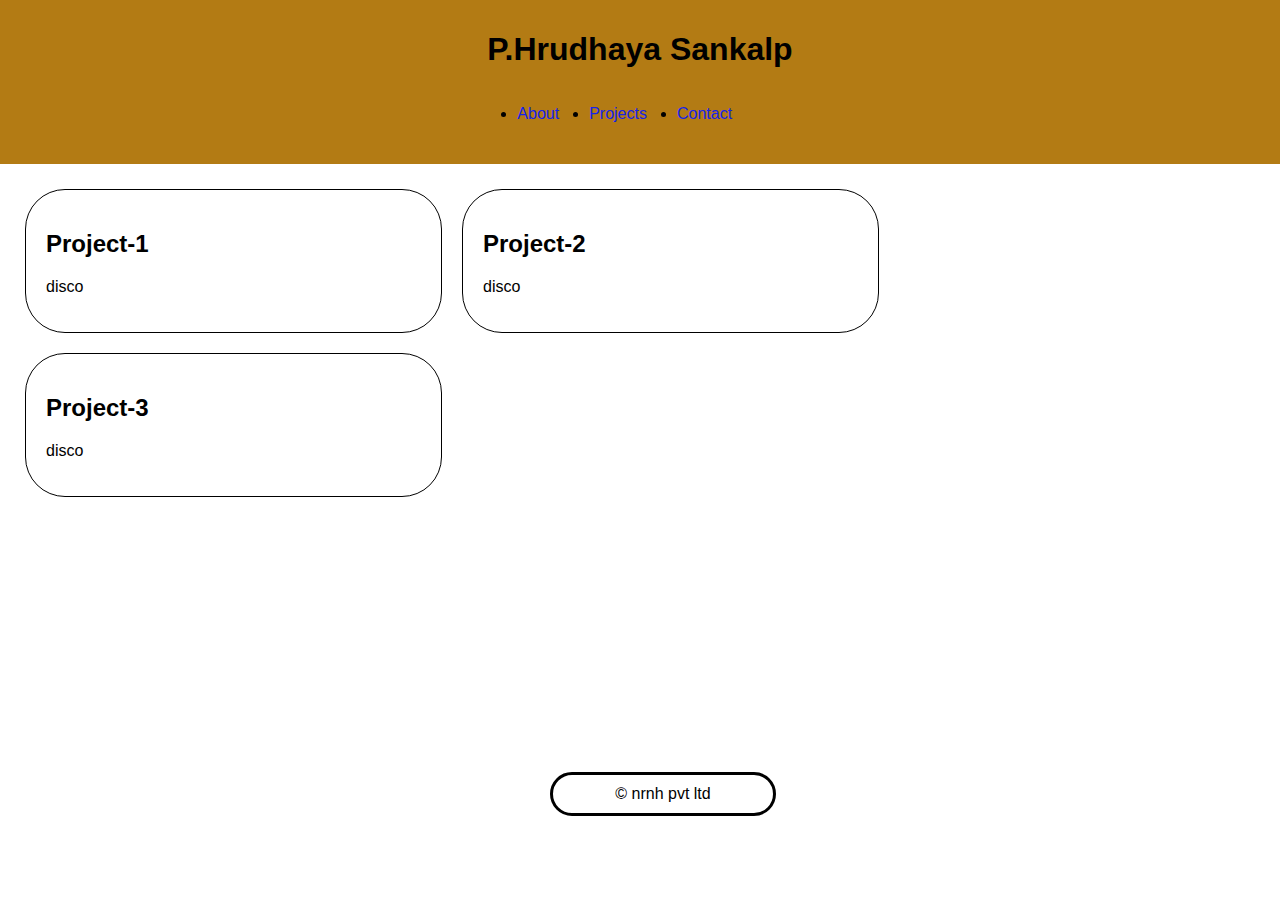
<file: index.html>
<!DOCTYPE html>
<html lang="en">
<head>
    <meta charset="UTF-8">
    <meta name="viewport" content="width=device-width, initial-scale=1.0">
    <title>portfolio</title>
    <style>
        body{font-family: Arial, Helvetica, sans-serif;margin: auto;}
        header{background:white;color: rgb(0, 0, 0);padding: 10px;display: flex; justify-content: center;}
        nav ul{ display:flex;flex-wrap: wrap; padding: 15px;}
        nav li{margin: 0 15px;}
        nav a{color: rgb(21, 35, 235);text-decoration: none;text-align: center;}
        .container{display:flex;flex-wrap: wrap; padding: 15px;}
        .card{ flex:1 1 300px;margin: 10px ; padding: 20px; border :1px solid black;border-radius: 40px;}
        footer{text-align: center;margin: 2px; border: 3px solid black;padding: 10px;border-radius: 40px;width: 200px;margin-left: 550px;margin-top: 250px;}
        @media(max-width: 600px){
            nav ul{
                flex-direction: column ;
                align-items: center;
            }
            nav li{
                margin: 10px 0;   
            }
            .card{
                flex: 1 1 100%;
                max-width: 100%;
            }
        }
        @media (min-width:601px) and (max-width:1024px) {
            .card{
                flex:1 1 45%;
                max-width: 45%;
            }
        }
        @media (min-width:1025px) {
            .card{
                flex:1 1 30%;
                max-width: 30%;
            }
        }
        
   </style>
</head>
<body> 
    <header style="background-color: rgb(179, 123, 20);">
        <nav class="head">
            <div><h1> P.Hrudhaya Sankalp</h1></div>
            <div>
                <ul>
                    <li><a href="#">About</a></li>
                    <li><a href="#">Projects</a></li>
                    <li><a href="#">Contact</a></li>
                </ul>
            </div>

        </nav>
    </header>
    <main>
        <nav class="container">
            <div class="card"><h2>Project-1</h2><p>disco</p></div>
            <div class="card"><h2>Project-2</h2><p>disco</p></div>
            <div class="card"><h2>Project-3</h2><p>disco</p></div>
        </nav>
    </main>
    <footer>
        <nav><span>&copy; nrnh pvt ltd</span></nav>
    </footer>
</body>
</html>
</file>
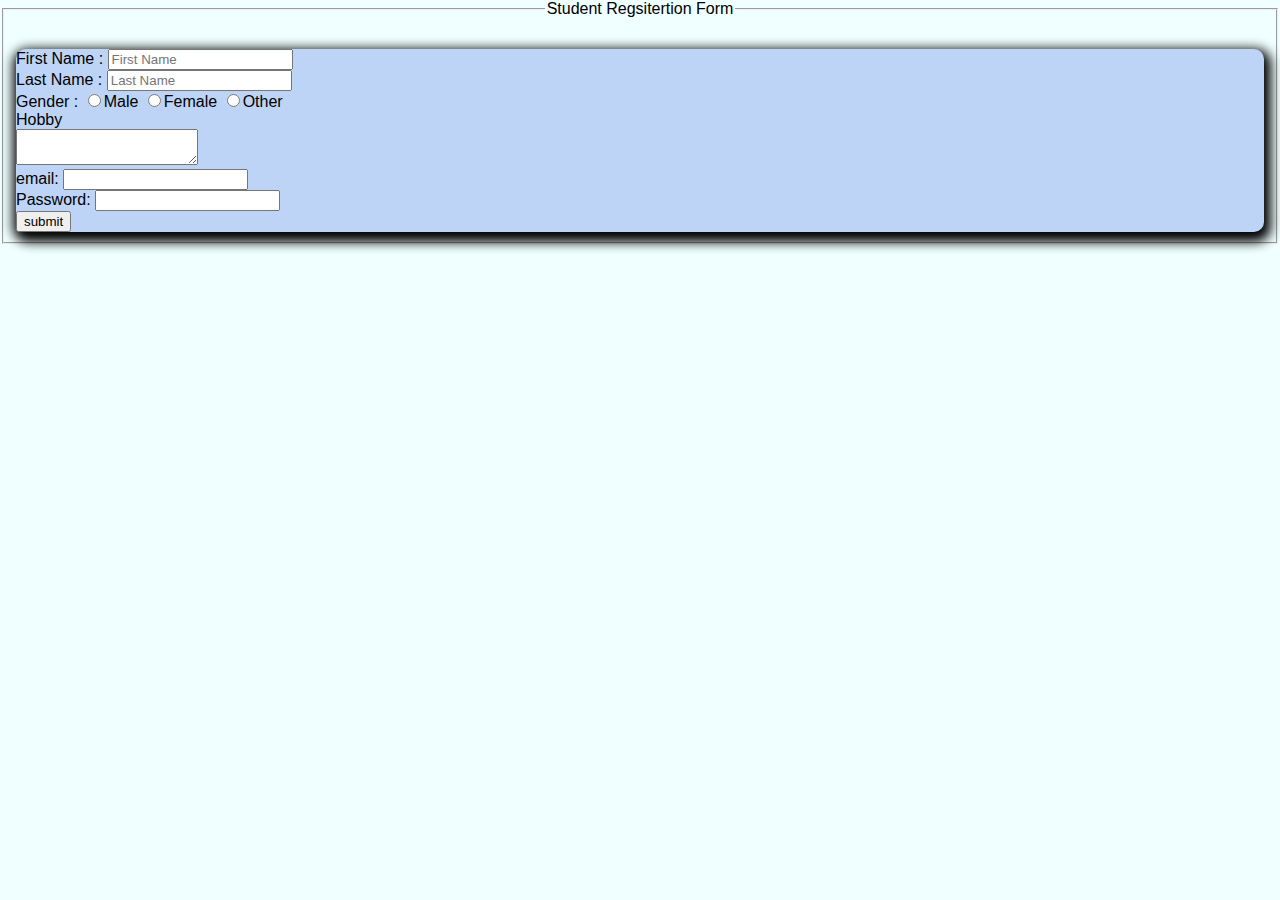
<file: registration.html>
<!DOCTYPE html>
<html lang="en">
<head>
    <meta charset="UTF-8">
    <meta name="viewport" content="width=device-width, initial-scale=1.0">
    <title>Application</title>
    <style>
        body{
            font-family: Verdana, Geneva, Tahoma, sans-serif;
            font-weight: 500;
            font-style:initial;
            background-color: gray;
            background: azure;
            margin: 0;
            padding: 0;
            align-items: center;
            justify-content: center;
            min-width: 100vh;
            margin-top: 0px;
        }
        .container{
            background-color: rgb(189, 212, 247);
            margin-top: 7px;
            border-radius: 10px;
            box-shadow: 2px 5px 12px 5px;
        }
        .row{
            display: grid;
            grid-template-columns: 1fr 2fr;
            gap: 2px;
            margin: 12px;
            align-items: center;
        }
       input, select {
    transition: border-color 0.3s ease;
}

        input:focus select:focus{
                border-color: aqua;
        }
        button:hover{
            background: grey;
        }
        @media (max-width:600px) {
            .row{
                grid-template-columns: 1fr;
            }   
         @media (min-width:601px) and (max-width:1024px) {
            .row{
                grid-template-columns: 1fr 1.4fr;
            }
         }   
        }
    </style>
</head>
<body >
    <fieldset>
          <legend style="text-align: center">Student Regsitertion Form</legend><br>
    <div class="container">
    <form action="">
        <div class="First">
            <label>First Name :</label>
            <input type="text" placeholder="First Name"><br>
        </div>
        <div class="Last">
            <label >Last Name :</label>
            <input type="text" placeholder="Last Name"><br>
        </div>
        <div>
            <label >Gender :</label>
            <input type="radio" name="gender">Male
            <input type="radio" name="gender">Female
            <input type="radio" name="gender">Other <br>
        </div>
        <div>
            <label>Hobby</label><br>
            <textarea rows="2" cols="20"></textarea><br>
        </div>
        <div>
            <label >email:</label>
            <input type="email" required ><br>
        </div>
        <div>
            <label>Password:</label>
            <input type="password" required><br>
            <button>submit</button>
        </div>
    </form>
    </div>
    </fieldset>
</body>
</html>
</file>
